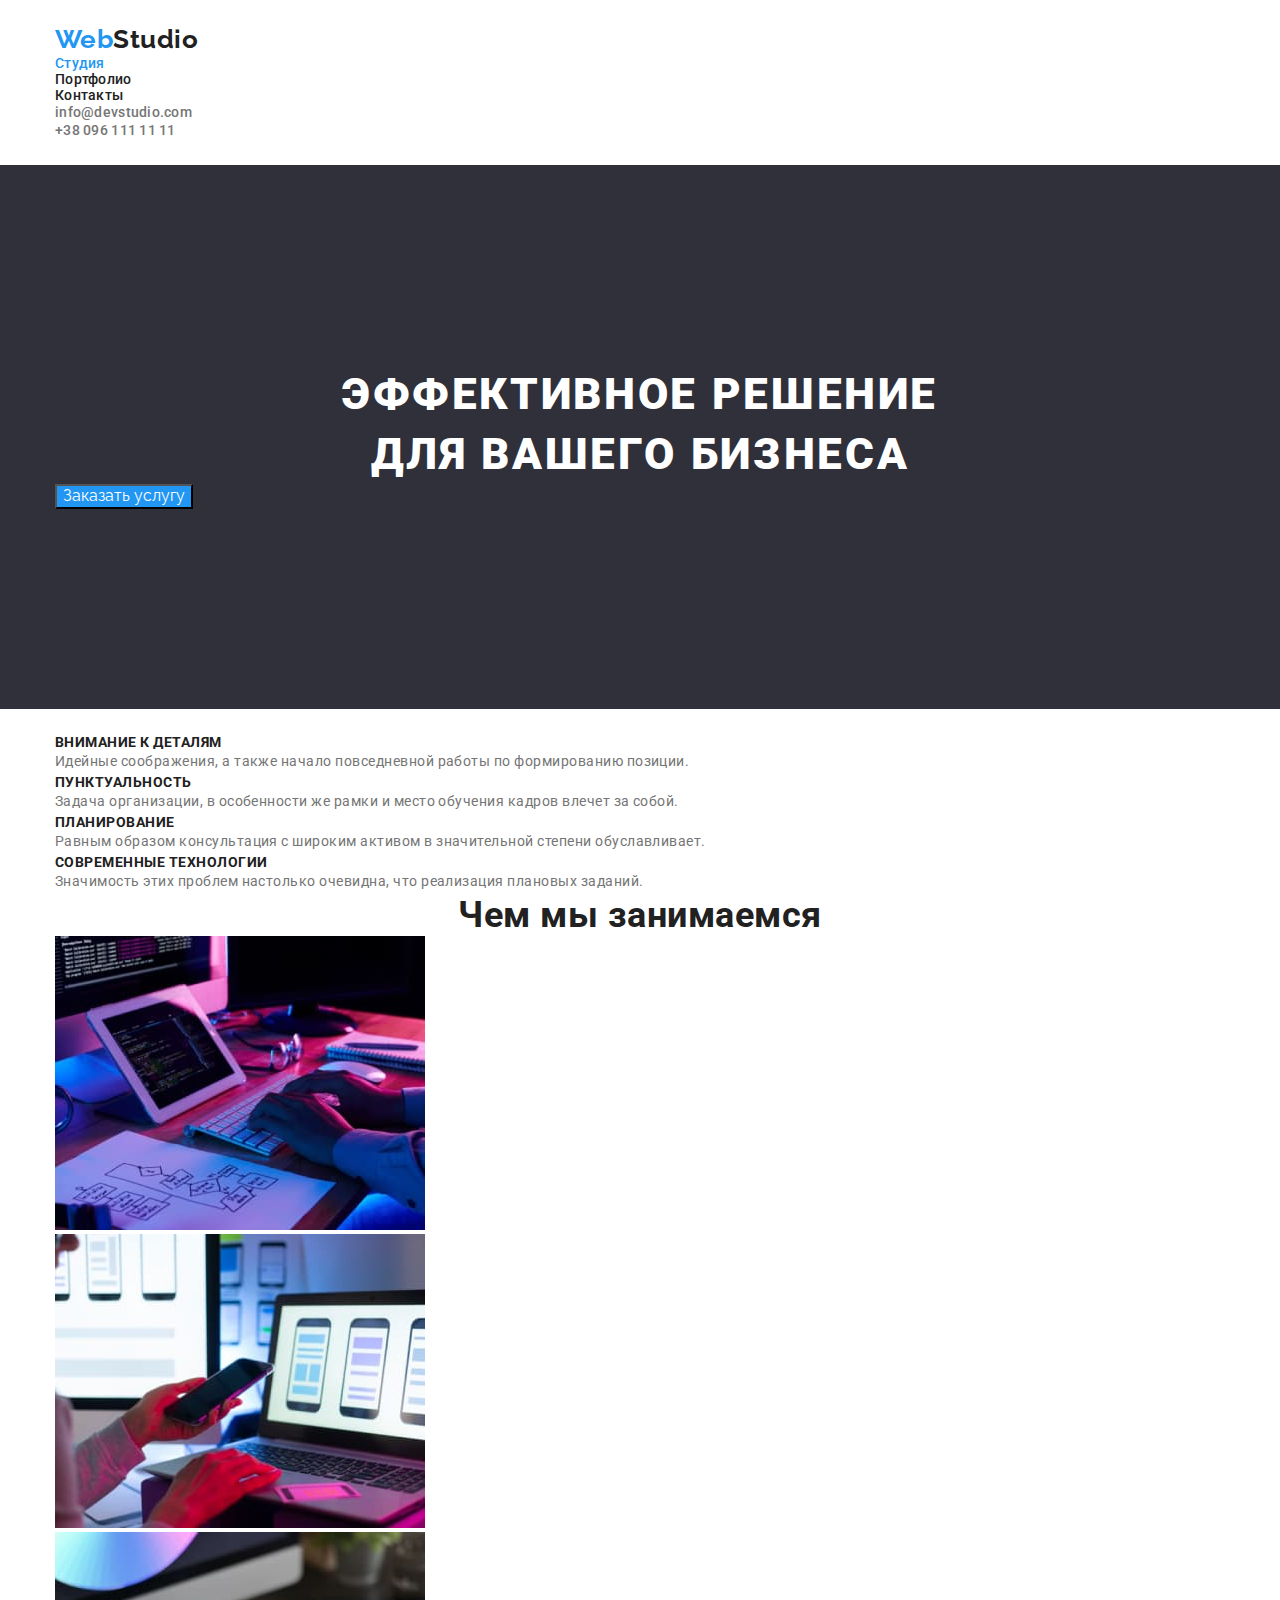
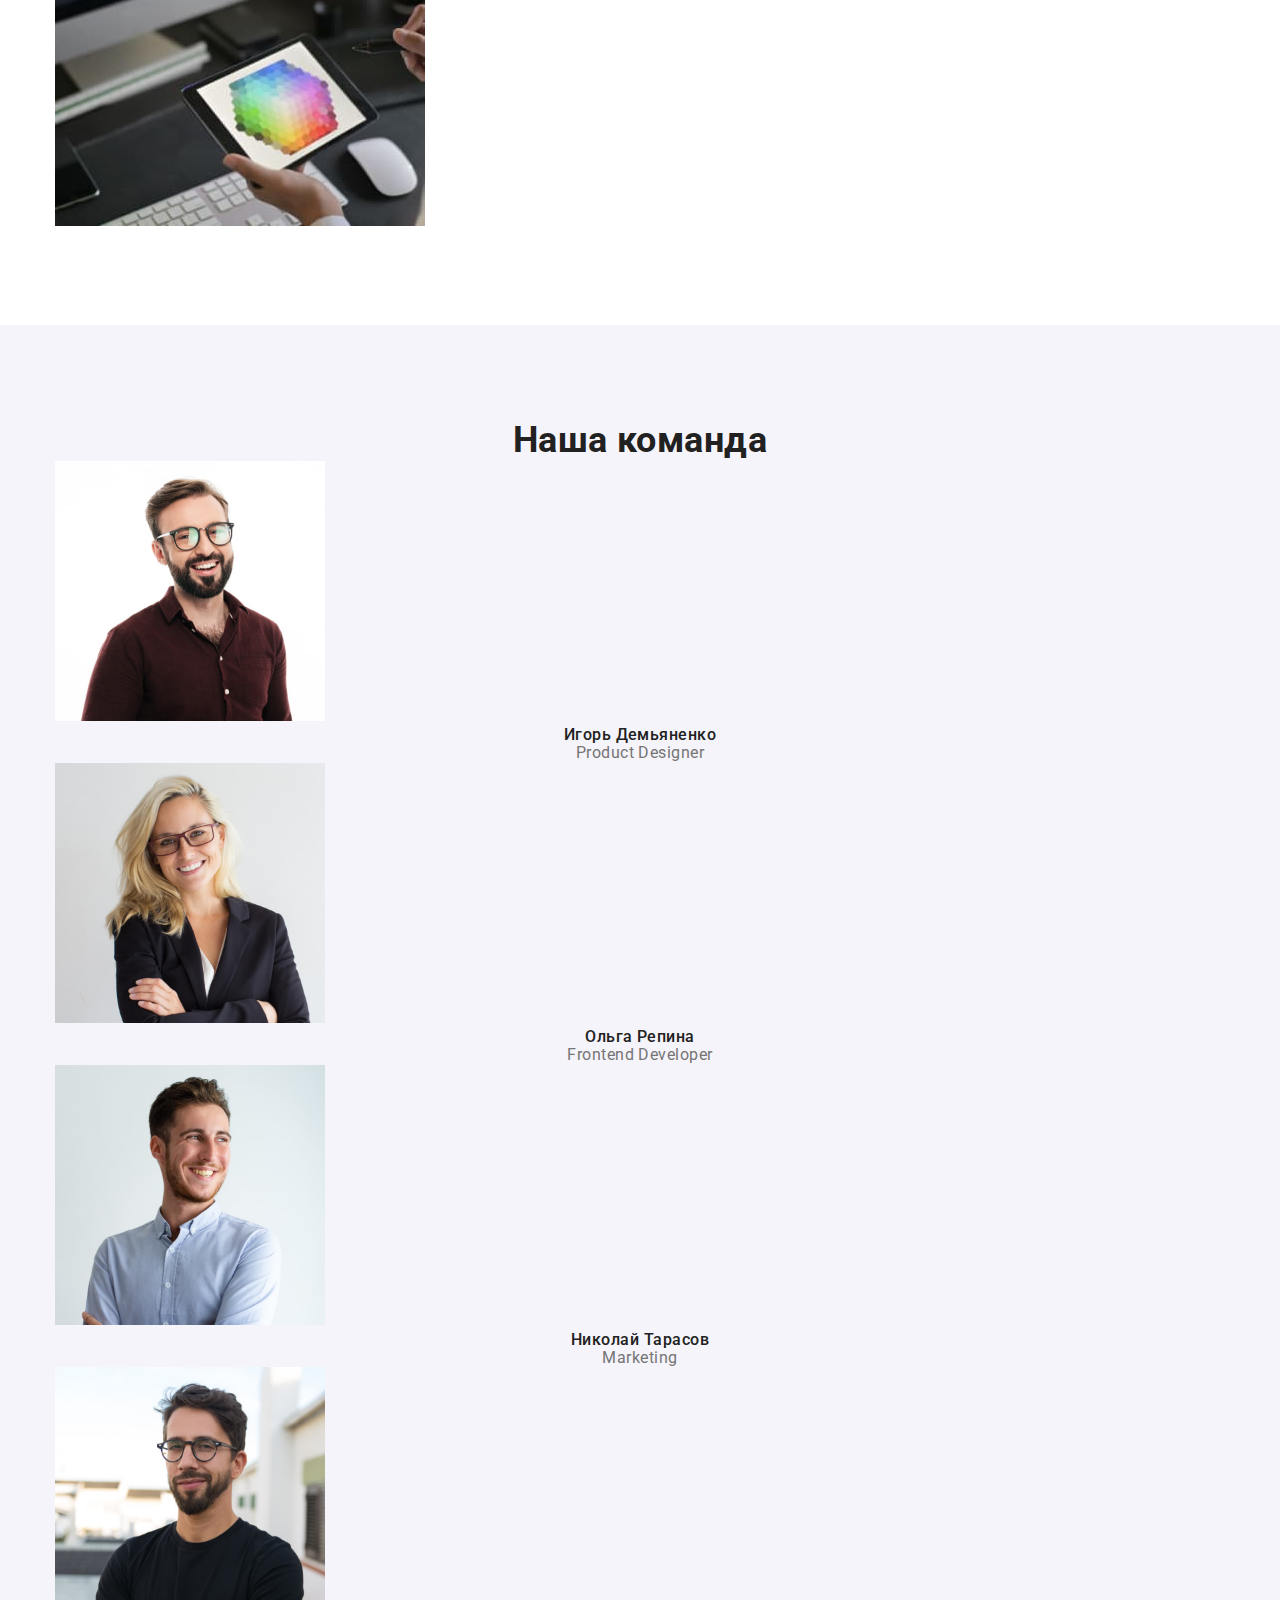
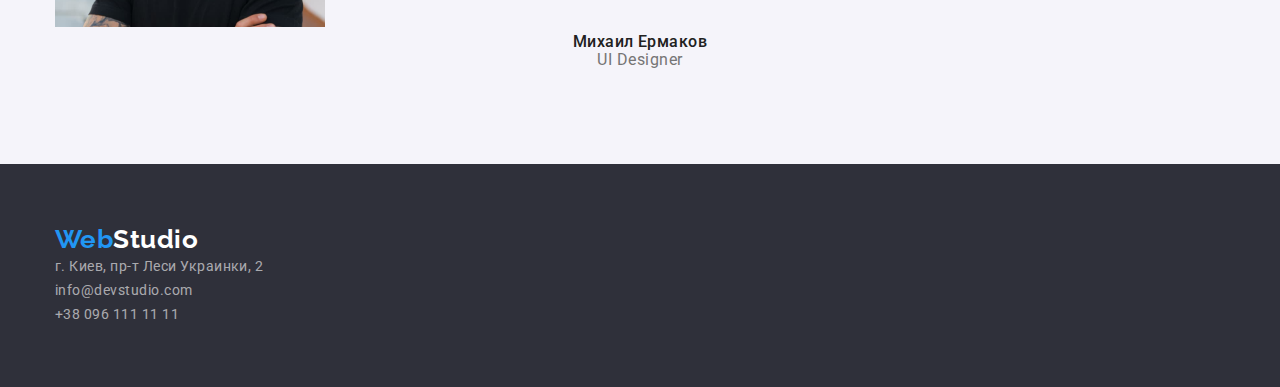
<file: index.html>
<!DOCTYPE html>
<html lang="en">
<head>
    <meta charset="UTF-8">
    <meta http-equiv="X-UA-Compatible" content="IE=edge">
    <meta name="viewport" content="width=device-width, initial-scale=1.0">
    <title>Document</title>
    <link rel="stylesheet" href="https://cdnjs.cloudflare.com/ajax/libs/modern-normalize/1.1.0/modern-normalize.min.css">
    <link rel="preconnect" href="https://fonts.googleapis.com">
    <link rel="preconnect" href="https://fonts.gstatic.com" crossorigin>
    <link href="https://fonts.googleapis.com/css2?family=Raleway:wght@700&family=Roboto:wght@400;500;700;900&display=swap"
        rel="stylesheet">
    <link rel="stylesheet" href="./css/style.css">
</head>
<body>
    <!-- Шапка сайта -->
    <header class="header">
        <div class="container">
            <nav>
                <a class="site-logo" href="./index.html">Web<span class="dark-logo">Studio</span></a>
                <ul class="site-nav list">
                    <li><a class="link current" href="./index.html">Студия</a></li>
                    <li ><a class="link" href="./portfolio.html">Портфолио</a</li>
                    <li><a class="link"  href="#">Контакты</a</li>
                </ul>
            </nav>

            <ul class="contact">
                <li class="contact-item"><a class="link list-link" href="mailto:info@devstudio.com">info@devstudio.com</a></li>
                <li class="contact-item"><a class="link list-link" href="tel:+380961111111">+38 096 111 11 11</a></li>
            </ul>
        </div>
    </header>

    <!-- Уникальный контент сайта -->
    <main>
        <section class="hero">
            <div class="container">
                <h1 class="hero-title" lang="ru">ЭФФЕКТИВНОЕ РЕШЕНИЕ <br> ДЛЯ ВАШЕГО БИЗНЕСА</h1>
                <button class="hero-button" type="button">
                    <a class="hero-link" href="">Заказать услугу</a> 
                </button>
            </div>
        </section>
        

        <section class="feature">
            <h2 class="visually-hidden">Особенности</h2>
            <div class="container">
                <ul class="feature-list">
                    <li class="feature-item">
                        <h3 class="feature-title">ВНИМАНИЕ К ДЕТАЛЯМ</h3>
                        <p class="feature-descriotion">Идейные соображения, а также начало повседневной работы по формированию позиции.</p>
                    </li>
                    <li class="feature-item">
                        <h3 class="feature-title">ПУНКТУАЛЬНОСТЬ</h3>
                        <p class="feature-descriotion">Задача организации, в особенности  же рамки и место обучения кадров влечет за собой.</p>
                    </li>
                    <li class="feature-item">
                        <h3 class="feature-title">ПЛАНИРОВАНИЕ</h3>
                        <p class="feature-descriotion">Равным образом консультация с  широким активом в значительной степени обуславливает.</p>
                    </li>
                    <li class="feature-item">
                        <h3 class="feature-title">СОВРЕМЕННЫЕ ТЕХНОЛОГИИ</h3>
                        <p class="feature-descriotion">Значимость этих проблем настолько  очевидна, что реализация плановых заданий.</p>
                    </li>
                </ul>
            </div>
        </section>

        <!-- ЧЕМ МЫ ЗАНИМАЕМСЯ -->
        <section class="doing">
            <div class="container">
                <h2 class="heading">Чем мы занимаемся</h2>
                <ul class="work-img">
                    <li><img src="./images/code.jpg" width="370" height="294" alt="code"></li>
                    <li><img src="./images/mobaplication.jpg" width="370" height="294" alt="mobaplication"></li>
                    <li><img src="./images/design.jpg" width="370" height="294" alt="design"></li>
                </ul>
            </div>
        </section>

        <section class="section">
            <div class="container">
                <h2 class="heading">Наша команда</h2>
                <ul class="team">
                    <li class="team-item">
                        <img src="./images/img11 (1).jpg" width="270" height="260" alt="">
                        <h3 class="team-title">Игорь Демьяненко</h3>
                        <p class="team-description">Product Designer</p>
                    </li>
                    <li class="team-item">
                        <img src="./images/img11 (2).jpg" width="270" height="260" alt="">
                        <h3 class="team-title">Ольга Репина</h3>
                        <p class="team-description">Frontend Developer</p>
                    </li>
                    <li class="team-item">
                        <img src="./images/img11 (3).jpg" width="270" height="260" alt="">
                        <h3 class="team-title">Николай Тарасов</h3>
                        <p class="team-description">Marketing</p>
                    </li>
                    <li class="team-item">
                        <img src="./images/img11 (4).jpg" width="270" height="260" alt="">
                        <h3 class="team-title">Михаил Ермаков</h3>
                        <p class="team-description">UI Designer</p>
                    </li>
                </ul>
            </div>
        </section>
        
    </main>

    <footer class="footer">
        <div class="container">
            <a class="site-logo" href="./index.html">Web<span class="light-logo">Studio</span></a>
            <address class="address">
                <a class="address-link">
                    <a class="address-link" href="https://goo.gl/maps/XaRB1rdR4rSVDEf5A" target="_blank"
                        rel="noopener noreferrer">г. Киев,
                        пр-т Леси Украинки, 2 <br>
                        <a class="address-link" href="mailto:info@devstudio.com">info@devstudio.com</a><br>
                        <a class="address-link" href="tel:+380961111111">+38 096 111 11 11</a>
            </address>
        </div>
    </footer>
</body>
</html>
</file>
<file: css/style.css>
body {
  font-family: 'Raleway', 'Roboto', sans-serif;
  background-color: #ffffff;
  letter-spacing: 0.03em;
}
:root {
  --primary-text-color: #212121;
  --text-color: #757575;
  --text-color-actve: #ffffff;
  --accent-color: #2196f3;
  --button-hover: #188ce8;
  --footer-color: #2f303a;
  --background-team: #f5f4fa;
}

/*^ Делает активной вкладку текущей страницы */
.site-nav .link.current {
  color: var(--accent-color);
}

/*^ СБРАСЫВАЕМ СТИЛИ ДЛЯ ЭЛЕМЕНТОВ */
p,
h1,
h2,
h3,
h4,
h5,
h6 {
  margin: 0;
}

ul {
  margin: 0;
  padding-left: 0;
}

button {
  cursor: pointer;
}

/*^ Стиль для ЛОГОТИПА */
.site-logo {
  font-family: Raleway;
  font-weight: 700;
  font-size: 26px;
  line-height: 1.19;
  color: var(--accent-color);
  text-decoration: none;
}

.dark-logo {
  color: var(--primary-text-color);
}

/*^ Стиль для лого в футере */
.light-logo {
  color: var(--text-color-actve);
}

/*^  Стили для ссылок хедере и контактов общие */
.site-nav,
.list-link {
  font-family: Roboto;
  font-weight: 500;
  font-size: 14px;
  line-height: 16px;
  color: var(--text-color);
  list-style: none;
  letter-spacing: 0.02em;
}

/*^ Стили для контактов в хедере*/
.contact-item .link.list-link {
  color: var(--text-color);
}

/*^ Стили для контактов в хедере при наведении */
.contact-item .link.list-link:hover,
.contact-item .link.list-link:focus {
  color: var(--accent-color);
}

/*^ Стили для ссылок хедера и контакто */
.link {
  text-decoration: none;
  color: var(--primary-text-color);
}

/*^ Стили для ссылок навигации хедера при наведении*/
.list .link:hover,
.list .link:focus {
  color: var(--accent-color);
}

.contact {
  list-style: none;
}

/*^ Стили для main index */
.hero {
  background-color: var(--footer-color);
}

/*^ Стиль заголовка */
.hero-title {
  font-family: Roboto;
  font-weight: 900;
  font-size: 44px;
  line-height: 1.36;
  text-align: center;
  letter-spacing: 0.06em;
  text-align: center;
  color: #ffffff;
}

/*^ Цвет кнопки */
.hero-button .hero-link {
  color: var(--text-color-actve);
}

/*^ Фон кнопки */
.hero-button {
  background-color: var(--accent-color);
}

/*^ Фон кнопки при ховере */
.hero-button:hover,
.hero-button:focus {
  background-color: var(--button-hover);
}

/*^ Убирает у кнопки подчеркивание */
.hero-link {
  text-decoration: none;
}

/*^ Стили преймущества feature */
.feature-list {
  list-style: none;
}

.feature-title {
  font-family: Roboto;
  font-style: normal;
  font-weight: bold;
  font-size: 14px;
  line-height: 16px;
  text-transform: uppercase;
  color: #212121;
}

.feature-descriotion {
  font-family: Roboto;
  font-weight: normal;
  font-size: 14px;
  line-height: 1.71;
  color: #757575;
}

/*^ Стили для заголовка чем мы занимаемся*/
/*^ и наша конманда  */
.heading {
  font-family: Roboto;
  font-weight: bold;
  font-size: 36px;
  line-height: 42px;
  text-align: center;
  color: #212121;
}

/*^ Стили для чем мы заниманиемся */

.section {
  background-color: var(--background-team);
}

.work-img {
  list-style: none;
}

/*^ Стили наша команда */
.team {
  list-style: none;
}

.team-title {
  font-family: Roboto;
  font-weight: 500;
  font-size: 16px;
  line-height: 19px;
  text-align: center;
  color: var(--primary-text-color);
}

.team-description {
  font-family: Roboto;
  font-size: 16px;
  line-height: 1.18;
  text-align: center;
  color: var(--text-color);
}

/*^  ГЛОБАЛЬНЫЕ СТИЛИ ДЛЯ portfolio */
.container {
  width: 1200px;
  padding-left: 15px;
  padding-right: 15px;
  margin: 0 auto;
}

/*^ ЗАДАЕМ ВНУТРЕНИЕ ОТСТУПЫ ШАПКЕ  */
.header {
  padding-top: 24px;
  padding-bottom: 25px;
}

/*^  ЗАДАЕМ ВНУТРЕНИЕ СТИЛИ ДЛЯ СЕКЦИИ HERO */
.feature {
  padding-top: 25px;
}

/*^ НЕ ВИДНО НА СТРАНИЦЕ НО ВИДНО В ГУГЛ  */
.visually-hidden {
  position: absolute;
  white-space: nowrap;
  width: 1px;
  height: 1px;
  overflow: hidden;
  border: 0;
  padding: 0;
  clip: rect(0 0 0 0);
  clip-path: inset(50%);
  margin: -1px;
}

/*^  ЗАДАЕМ ВНУТРЕНИЕ СТИЛИ ДЛЯ СЕКЦИИ FEATURE */
.hero {
  padding-top: 200px;
  padding-bottom: 200px;
}

/*^ СТИЛИ ВНУТРЕНИЕ ДЛЯ ЧЕМ МЫ ЗАНИМАЕМСЯ DOING  */
.doing {
  padding-top: 0;
  padding-bottom: 94px;
}

/*^ НАША КОМАНДА  */
.section {
  padding-top: 94px;
  padding-bottom: 94px;
}

/*^ВНУТРЕНИЕ СТИЛИ ДЛЯ FOOTER  */
.footer {
  padding-top: 60px;
  padding-bottom: 60px;
}
.button-all {
  background-color: var(--accent-color);
  color: var(--background-team);
  cursor: pointer;
  font-family: Roboto;
  font-weight: 500;
  font-size: 16px;
  line-height: 1.62;
}

.button-menu:hover,
.button-menu:focus {
  background-color: var(--accent-color);
  color: var(--background-team);
}

.button-menu {
  background-color: var(--background-team);
  cursor: pointer;
  font-family: Roboto;
  font-weight: 500;
  font-size: 16px;
  line-height: 1.62;
}

.filters,
.projeckts {
  list-style: none;
}

.projeckts-link {
  text-decoration: none;
}

.projeckts-title {
  font-family: Roboto;
  font-weight: bold;
  font-size: 18px;
  line-height: 2;
  color: var(--primary-text-color);
}

.projeckts-description {
  font-family: Roboto;
  font-weight: normal;
  font-size: 16px;
  line-height: 1.87;
  color: var(--text-color);
}

/*^ Стили для футера */
.footer {
  background-color: var(--footer-color);
}

/*^ Стили для адреса в футере */
.address-link {
  font-family: Roboto;
  font-style: normal;
  font-weight: 400;
  text-decoration: none;
  font-size: 14px;
  line-height: 1.71;
  color: rgb(255, 255, 255, 0.6);
}

.address-link:hover,
.address-link:focus {
  color: var(--text-color-actve);
}
</file>
